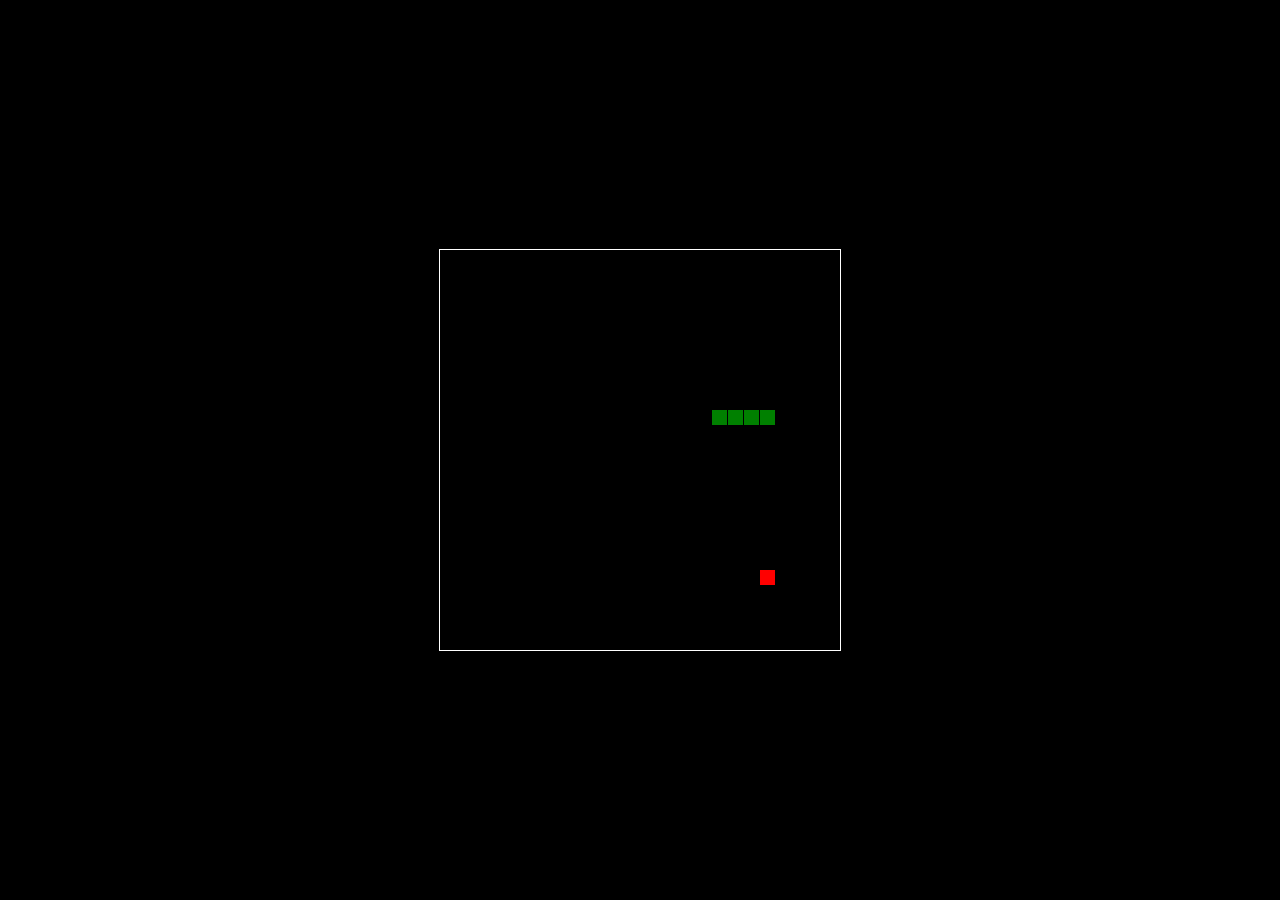
<file: my game/my-game.html>
<!DOCTYPE html>
<html>
<head>
  <title>Star Snake Game</title>
  <meta charset="UTF-8">
  <style>
  html, body {
    height: 100%;
    margin: 0;
  }

  body {
    background: black;
    display: flex;
    align-items: center;
    justify-content: center;
  }
  canvas {
    border: 1px solid white;
  }
  </style>
</head>
<body>
<canvas width="400" height="400" id="game"></canvas>
<script>
var canvas = document.getElementById('game');
var context = canvas.getContext('2d');

// the canvas width & height, snake x & y, and the apple x & y, all need to be a multiples of the grid size in order for collision detection to work
// (e.g. 16 * 25 = 400)
var grid = 16;
var count = 0;

var snake = {
  x: 160,
  y: 160,

  // snake velocity. moves one grid length every frame in either the x or y direction
  dx: grid,
  dy: 0,

  // keep track of all grids the snake body occupies
  cells: [],

  // length of the snake. grows when eating an apple
  maxCells: 4
};
var apple = {
  x: 320,
  y: 320
};

// get random whole numbers in a specific range
// @see https://stackoverflow.com/a/1527820/2124254
function getRandomInt(min, max) {
  return Math.floor(Math.random() * (max - min)) + min;
}

// game loop
function loop() {
  requestAnimationFrame(loop);

  // slow game loop to 15 fps instead of 60 (60/15 = 4)
  if (++count < 4) {
    return;
  }

  count = 0;
  context.clearRect(0,0,canvas.width,canvas.height);

  // move snake by it's velocity
  snake.x += snake.dx;
  snake.y += snake.dy;

  // wrap snake position horizontally on edge of screen
  if (snake.x < 0) {
    snake.x = canvas.width - grid;
  }
  else if (snake.x >= canvas.width) {
    snake.x = 0;
  }

  // wrap snake position vertically on edge of screen
  if (snake.y < 0) {
    snake.y = canvas.height - grid;
  }
  else if (snake.y >= canvas.height) {
    snake.y = 0;
  }

  // keep track of where snake has been. front of the array is always the head
  snake.cells.unshift({x: snake.x, y: snake.y});

  // remove cells as we move away from them
  if (snake.cells.length > snake.maxCells) {
    snake.cells.pop();
  }

  // draw apple
  context.fillStyle = 'red';
  context.fillRect(apple.x, apple.y, grid-1, grid-1);

  // draw snake one cell at a time
  context.fillStyle = 'green';
  snake.cells.forEach(function(cell, index) {

    // drawing 1 px smaller than the grid creates a grid effect in the snake body so you can see how long it is
    context.fillRect(cell.x, cell.y, grid-1, grid-1);

    // snake ate apple
    if (cell.x === apple.x && cell.y === apple.y) {
      snake.maxCells++;

      // canvas is 400x400 which is 25x25 grids
      apple.x = getRandomInt(0, 25) * grid;
      apple.y = getRandomInt(0, 25) * grid;
    }

    // check collision with all cells after this one (modified bubble sort)
    for (var i = index + 1; i < snake.cells.length; i++) {

      // snake occupies same space as a body part. reset game
      if (cell.x === snake.cells[i].x && cell.y === snake.cells[i].y) {
        snake.x = 160;
        snake.y = 160;
        snake.cells = [];
        snake.maxCells = 4;
        snake.dx = grid;
        snake.dy = 0;

        apple.x = getRandomInt(0, 25) * grid;
        apple.y = getRandomInt(0, 25) * grid;
      }
    }
  });
}

// listen to keyboard events to move the snake
document.addEventListener('keydown', function(e) {
  // prevent snake from backtracking on itself by checking that it's
  // not already moving on the same axis (pressing left while moving
  // left won't do anything, and pressing right while moving left
  // shouldn't let you collide with your own body)

  // left arrow key
  if (e.which === 37 && snake.dx === 0) {
    snake.dx = -grid;
    snake.dy = 0;
  }
  // up arrow key
  else if (e.which === 38 && snake.dy === 0) {
    snake.dy = -grid;
    snake.dx = 0;
  }
  // right arrow key
  else if (e.which === 39 && snake.dx === 0) {
    snake.dx = grid;
    snake.dy = 0;
  }
  // down arrow key
  else if (e.which === 40 && snake.dy === 0) {
    snake.dy = grid;
    snake.dx = 0;
  }
});

// start the game
requestAnimationFrame(loop);
</script>
</body>
</html>
</file>
